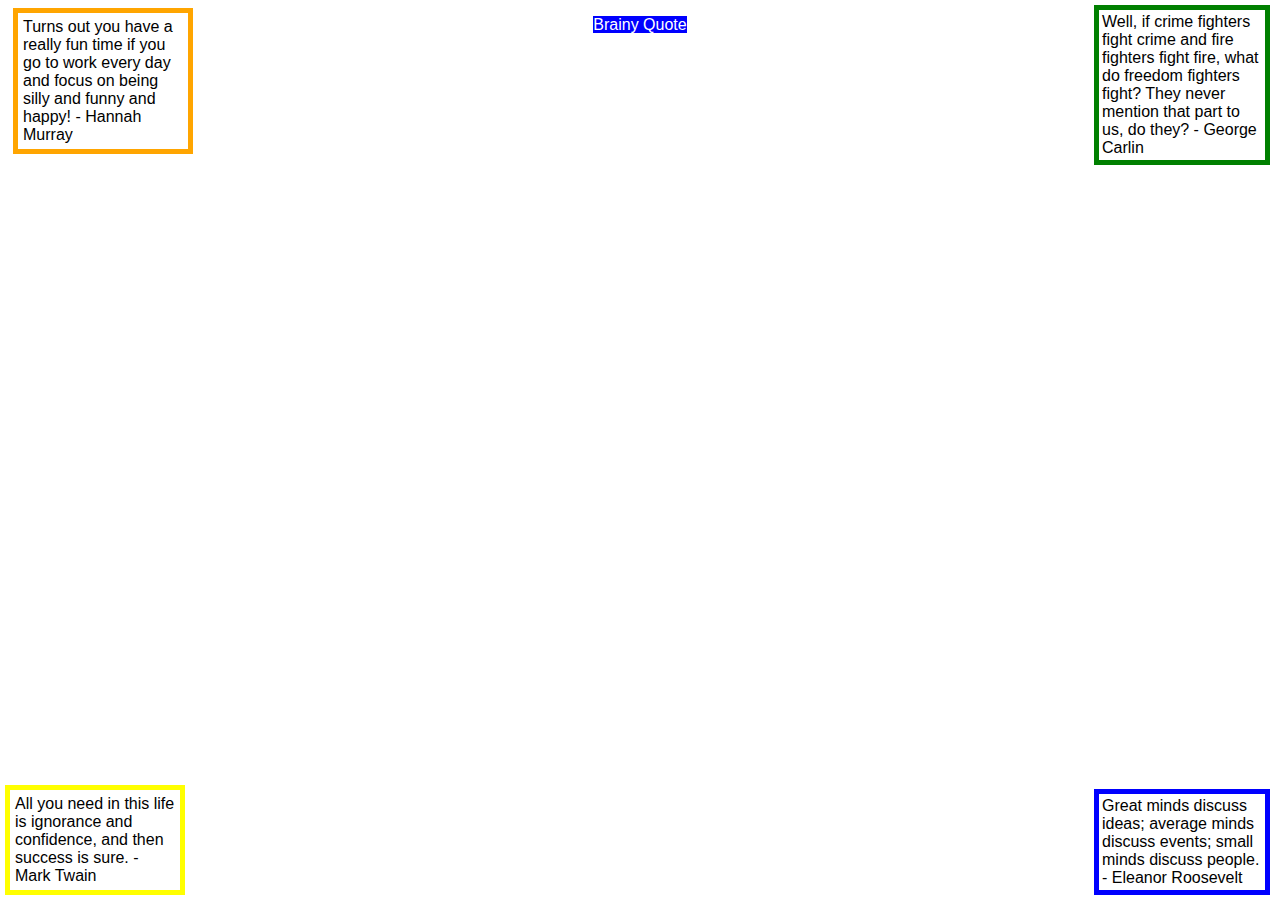
<file: c1w3/index.htm>
<!DOCTYPE html>
<html>
<head>
  <title>Blocks</title>
  <!-- Do not change this file - add your CSS styling
       rules to the blocks.css file included below -->
  <link type="text/css" rel="stylesheet" href="file:///Applications/MAMP/htdocs/c1w3/blocks.css">
</head>
<body>
<style>
body {
    font-family: "Helvetica Neue", Helvetica, Arial, sans-serif;
}

  #one{
    width:10em;
    border: 5px orange solid;
    padding: 5px;
    margin: 5px;
  }

  #two{
    bottom: 0;
    left: 0;
    position: absolute;
    width:10em;
    border: 5px yellow solid;
    padding: 5px;
    margin: 5px;
  }

  #three{
    right: 10px;
    top: 5px;
    position: absolute;
    /*text-align: right;*/
    width:10em;
    border: 5px green solid;
    padding: 3px;
    margin: 0;
  }

  #four{
    right: 10px;
    bottom: 5px;
    position: absolute;
    /*text-align: right;*/
    width:10em;
    border: 5px blue solid;
    padding: 3px;
    margin: 0;
  }
  #link{
    position: absolute;
     top: 0;
     left: 0;
     width: 100%;
     text-align: center;
  }
  a:visited{
    color: white;
    background-color: blue;
    text-decoration: none;
  }
  a:link{
    text-decoration: none;
    color: white;
    background-color: blue;
  }
</style>
<meta charset="UTF-8">
<div id="one">
Turns out you have a really fun time if you
go to work every day and focus on being
silly and funny and happy! - Hannah Murray
</div>
<div id="two">
All you need in this life is ignorance and confidence,
and then success is sure. - Mark Twain
</div>
<div id="three">
Well, if crime fighters fight crime and fire fighters
fight fire, what do freedom fighters fight? They never
mention that part to us, do they? - George Carlin
</div>
<div id="four">
Great minds discuss ideas; average minds discuss events;
small minds discuss people. - Eleanor Roosevelt
</div>
<p id="link">
<a href="https://www.brainyquote.com/" target="_blank">
Brainy Quote
</a>
</p>
</body>
</html>
</file>
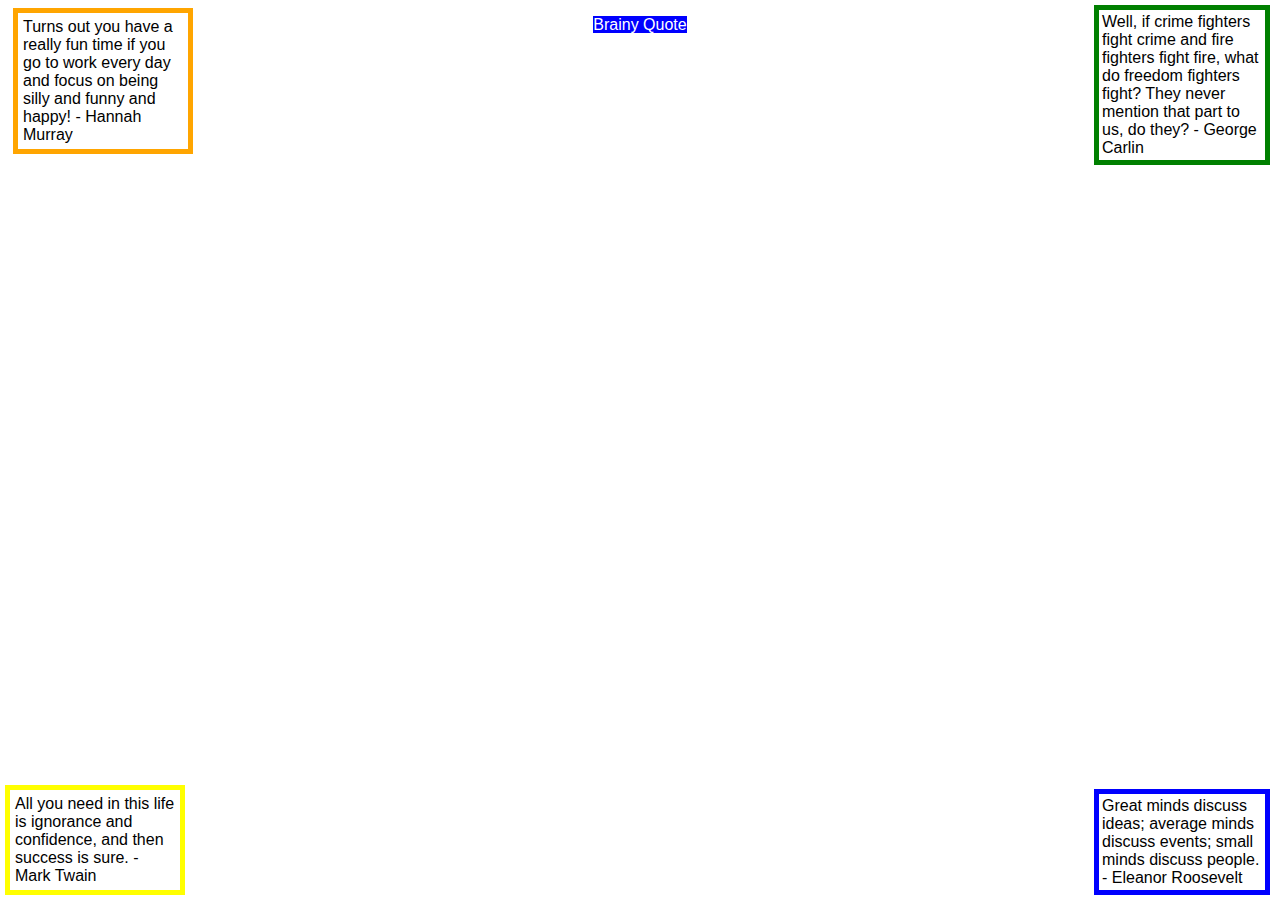
<file: c1w3/index.html>
<!DOCTYPE html>
<html>
<head>
  <title>Blocks</title>
  <!-- Do not change this file - add your CSS styling
       rules to the blocks.css file included below -->
  <link type="text/css" rel="stylesheet" href="blocks.css" media="screen" />
</head>
<body>
  <meta charset="UTF-8">
<div id="one">
Turns out you have a really fun time if you
go to work every day and focus on being
silly and funny and happy! - Hannah Murray
</div>
<div id="two">
All you need in this life is ignorance and confidence,
and then success is sure. - Mark Twain
</div>
<div id="three">
Well, if crime fighters fight crime and fire fighters
fight fire, what do freedom fighters fight? They never
mention that part to us, do they? - George Carlin
</div>
<div id="four">
Great minds discuss ideas; average minds discuss events;
small minds discuss people. - Eleanor Roosevelt
</div>
<p id="link">
<a href="https://www.brainyquote.com/" target="_blank">
Brainy Quote
</a>
</p>
</body>
</html>
</file>
<file: c1w3/blocks.css>
body {
    font-family: "Helvetica Neue", Helvetica, Arial, sans-serif;
}

  #one{
    width:10em;
    border: 5px orange solid;
    padding: 5px;
    margin: 5px;
  }

  #two{
    bottom: 0;
    left: 0;
    position: absolute;
    width:10em;
    border: 5px yellow solid;
    padding: 5px;
    margin: 5px;
  }

  #three{
    right: 10px;
    top: 5px;
    position: absolute;
    /*text-align: right;*/
    width:10em;
    border: 5px green solid;
    padding: 3px;
    margin: 0;
  }

  #four{
    right: 10px;
    bottom: 5px;
    position: absolute;
    /*text-align: right;*/
    width:10em;
    border: 5px blue solid;
    padding: 3px;
    margin: 0;
  }
  #link{
    position: absolute;
     top: 0;
     left: 0;
     width: 100%;
     text-align: center;
  }
  a:visited{
    color: white;
    background-color: blue;
    text-decoration: none;
  }
  a:link{
    text-decoration: none;
    color: white;
    background-color: blue;
  }
</file>
